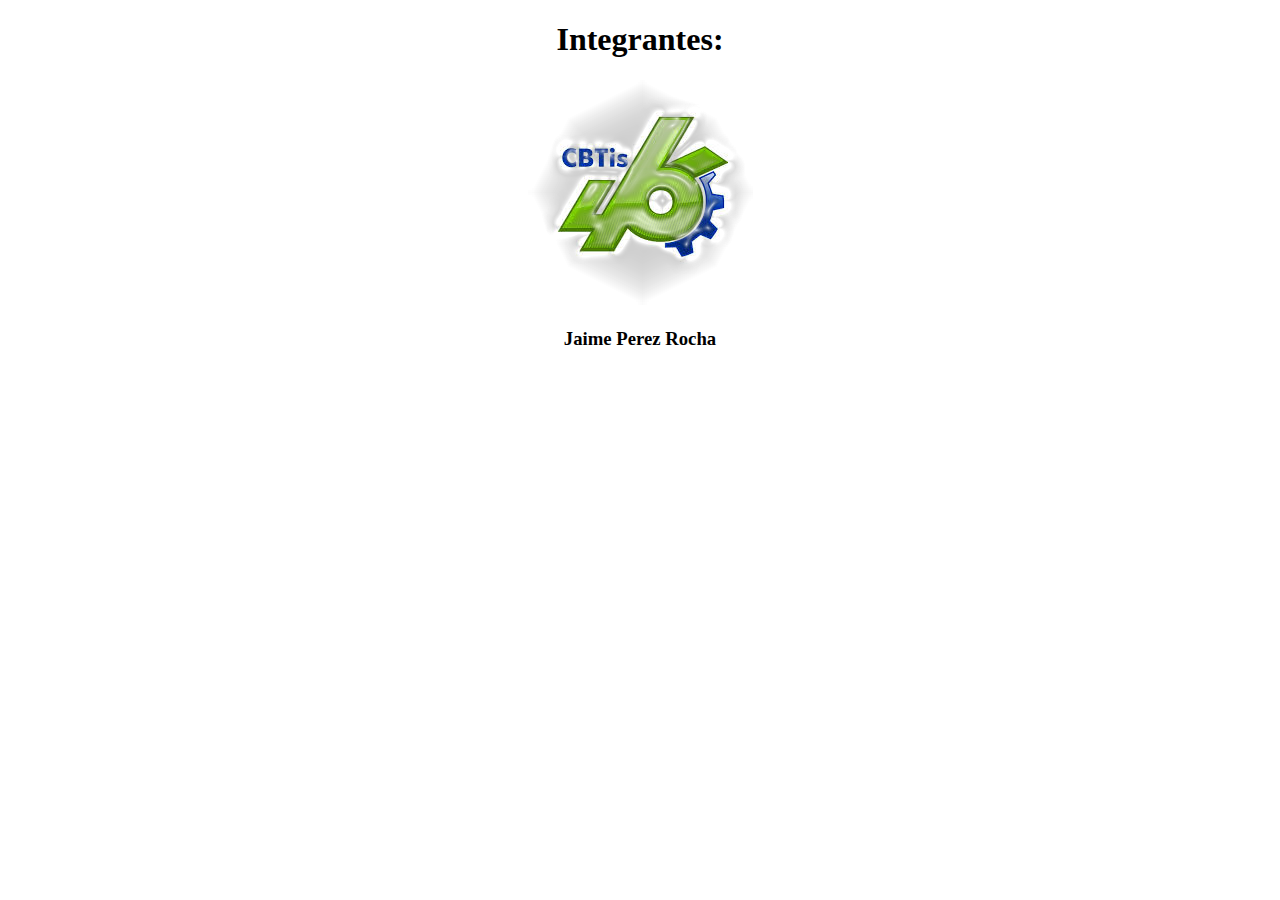
<file: index2.html>
<!DOCTYPE html>
<html lang="en">
<head>
    <meta charset="UTF-8">
    <meta http-equiv="X-UA-Compatible" content="IE=edge">
    <meta name="viewport" content="width=device-width, initial-scale=1.0">
    <title>CREDITOS</title>
    <link rel="icon" type="image/jpg" href="./milenio1.jpg">
</head>
<body>
    <center><h1>Integrantes:</h1></center>
    <center><img src="./cb.jpg" alt=""></center>
      <center><h3>Jaime Perez Rocha</h3></center>

</body>
</html>
</file>
